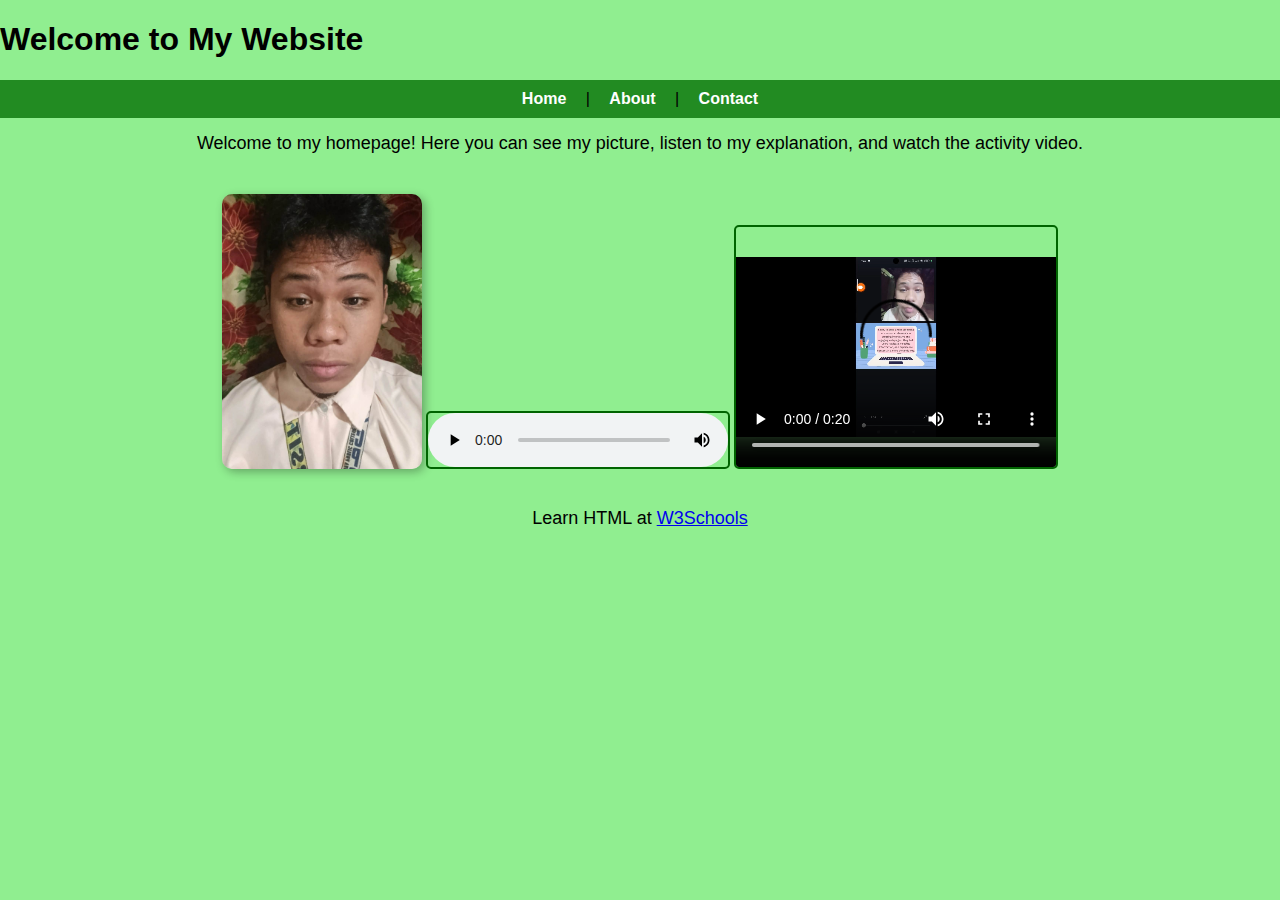
<file: index.html>
<!DOCTYPE html>
<html>
<head>
    <title>Home</title>
    <!-- Link to CSS file for centering -->
    <link rel="stylesheet" href="style.css">
</head>
<body>

    <!-- Page Title -->
    <h1>Welcome to My Website</h1>

    <!-- Navigation -->
    <nav>
        <a href="index.html">Home</a> |
        <a href="about.html">About</a> |
        <a href="contact.html">Contact</a>
    </nav>

    <!-- Paragraph / Description -->
    <p>Welcome to my homepage! Here you can see my picture, listen to my explanation, and watch the activity video.</p>

    <!-- Centered Content -->
    <div class="center-content">
        <!-- Image -->
        <img src="mypicture.jpg" alt="My Picture" width="200">

        <!-- Audio -->
        <audio controls>
            <source src="index-audio.mp3" type="audio/mpeg">
            Your browser does not support the audio element.
        </audio>

        <!-- Video -->
        <video width="320" height="240" controls>
            <source src="activity.mp4" type="video/mp4">
            Your browser does not support the video tag.
        </video>
    </div>

    <p>Learn HTML at <a href="https://www.w3schools.com" target="_blank">W3Schools</a></p>

</body>
</html>
</file>
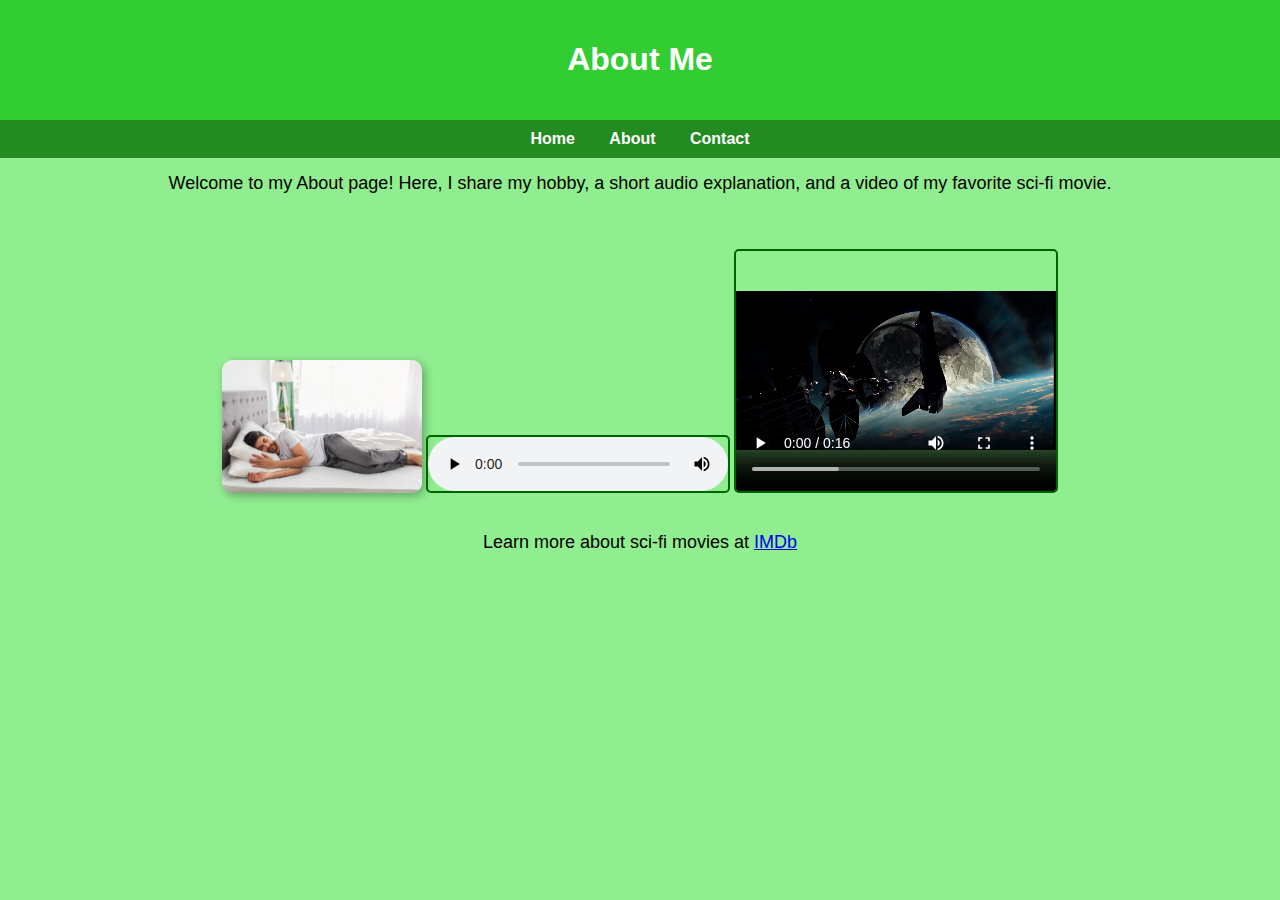
<file: about.html>
<!DOCTYPE html>
<html>
<head>
    <title>About Me</title>
    <link rel="stylesheet" href="style.css"> <!-- reuse your CSS -->
</head>
<body>

    <!-- Header -->
    <header>
        <h1>About Me</h1>
    </header>

    <!-- Navigation -->
    <nav>
        <a href="index.html">Home</a>
        <a href="about.html">About</a>
        <a href="contact.html">Contact</a>
    </nav>

    <!-- Paragraph / Description -->
    <p>Welcome to my About page! Here, I share my hobby, a short audio explanation, and a video of my favorite sci-fi movie.</p>

    <!-- Centered Content -->
    <div class="center-content">
        <!-- Hobby Image -->
        <img src="hobby.jpg" alt="My Hobby" width="200">

        <!-- Audio explanation -->
        <audio controls>
            <source src="about-audio.mp3" type="audio/mpeg">
            Your browser does not support the audio element.
        </audio>

        <!-- Sci-Fi Movie Video -->
        <video width="320" height="240" controls>
            <source src="scifi.mp4" type="video/mp4">
            Your browser does not support the video tag.
        </video>
    </div>

    <!-- External Link -->
    <p>Learn more about sci-fi movies at <a href="https://www.imdb.com" target="_blank">IMDb</a></p>

</body>
</html>
</file>
<file: style.css>
body {
    background-color: #90ee90; /* light green */
    font-family: Arial, sans-serif;
    margin: 0;
    padding: 0;
}

header {
    background-color: #32cd32; /* darker green for header */
    color: white;
    padding: 20px;
    text-align: center;
}

nav {
    background-color: #228b22; /* navigation bar */
    padding: 10px;
    text-align: center;
}

nav a {
    color: white;
    text-decoration: none;
    margin: 0 15px;
    font-weight: bold;
}

nav a:hover {
    text-decoration: underline;
}

p {
    text-align: center;
    font-size: 18px;
    margin: 15px;
}

.center-content {
    text-align: center;
    margin-top: 20px;
    padding: 20px;
}

img {
    border-radius: 10px; /* makes image corners rounded */
    box-shadow: 3px 3px 10px rgba(0,0,0,0.3); /* subtle shadow */
}

audio, video {
    margin-top: 15px;
    border: 2px solid #006400; /* small border around audio/video */
    border-radius: 5px;
}
</file>
